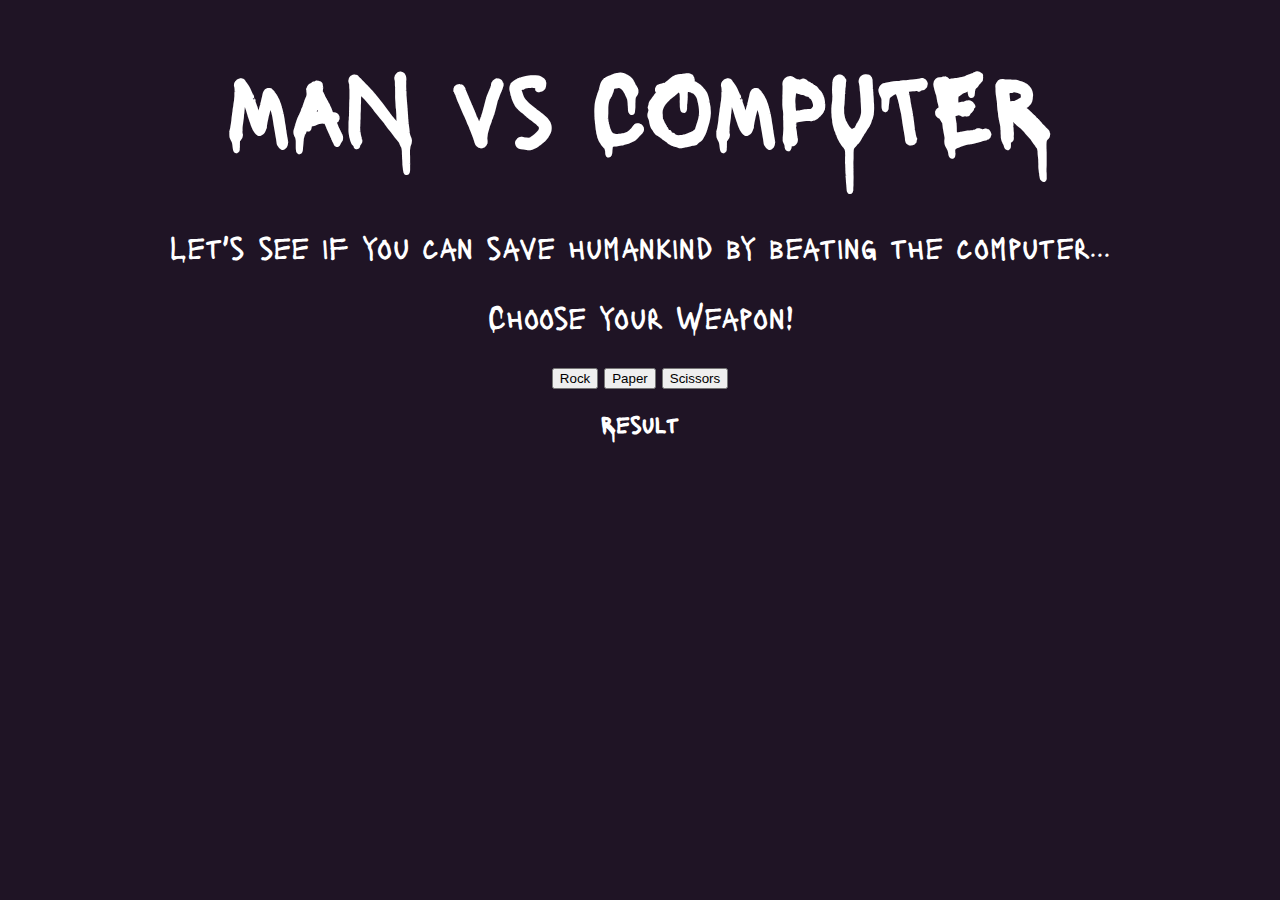
<file: index.html>
<html>
<head>
  <meta charset="UTF-8">
  <title>My Rock Paper Scissors Game</title>
  <link rel="stylesheet" href="index.css">
  <link rel="preconnect" href="https://fonts.googleapis.com">
<link rel="preconnect" href="https://fonts.gstatic.com" crossorigin>
<link href="https://fonts.googleapis.com/css2?family=Lacquer&display=swap" rel="stylesheet">
</head>
<body>
  <h1>MAN vs COMPUTER</h1>
  <p>Let's see if you can save humankind by beating the computer...</p>
  <p>Choose your Weapon!</p>
  <button id="rock">Rock</button>
  <button id="paper">Paper</button>
  <button id="scissors">Scissors</button>
  <h2>Result</h2>
  
<script>
   function playRound(userChoice,computerChoice){
    if (userChoice==computerChoice)
    {
      div.append("game tied because computer also chose ",computerChoice)
    }
  else if((userChoice=="Paper"&&computerChoice=="Scissors")||(userChoice=="Scissors"
  &&computerChoice=="Rock")||(userChoice=="Rock"&&computerChoice=="Paper"))
  { 
    div.append(" you lost as the computer chose ",computerChoice)
  }
  else if((userChoice=="Paper"&&computerChoice=="Rock")||(userChoice=="Scissors"
  &&computerChoice=="Paper")||(userChoice=="Rock"&&computerChoice=="Scissors")){ 
    div.append(" you won as the computer chose ",computerChoice)
  }
    }
function playComputer(){
   let computer= Math.random()
   if(computer<=0.33){
    return "Rock"
   }
   else if(computer>0.33 && computer<0.66){
     return "Paper"
   }
   else{
     return "Scissors"
   }
  }

  const content=document.querySelector('h2');
  const div=document.createElement('div')
  content.appendChild(div)
  
   
   const b1=document.querySelector('#rock')
   b1.addEventListener('click',()=>{
    let userChoice="Rock"
    let computerChoice=playComputer()
    playRound("Rock",computerChoice)
   })
   const b2=document.querySelector('#paper')
   b2.addEventListener('click',()=>{
    let userChoice="Paper"
    let computerChoice=playComputer()
    playRound("Paper",computerChoice)
   })
   const b3=document.querySelector('#scissors')
   b3.addEventListener('click',()=>{
    let userChoice="Scissors"
    let computerChoice=playComputer()
    playRound("Scissors",computerChoice)
   })
   
   // calling function 
   //document.write("<h2>Result</h2>",playRound(userChoice,computerChoice))
    
  </script>
</body>
</html>
</file>
<file: index.css>
body{
    background-color: rgb(31, 20, 37);
    text-align: center;
    color: white;
    font-family: 'Lacquer', cursive;
    height: 1vh;
    
}
h1{
    font-size: 6rem;
    padding-top: 2.5rem;
}
p{
    font-size: 2rem;
}
</file>
